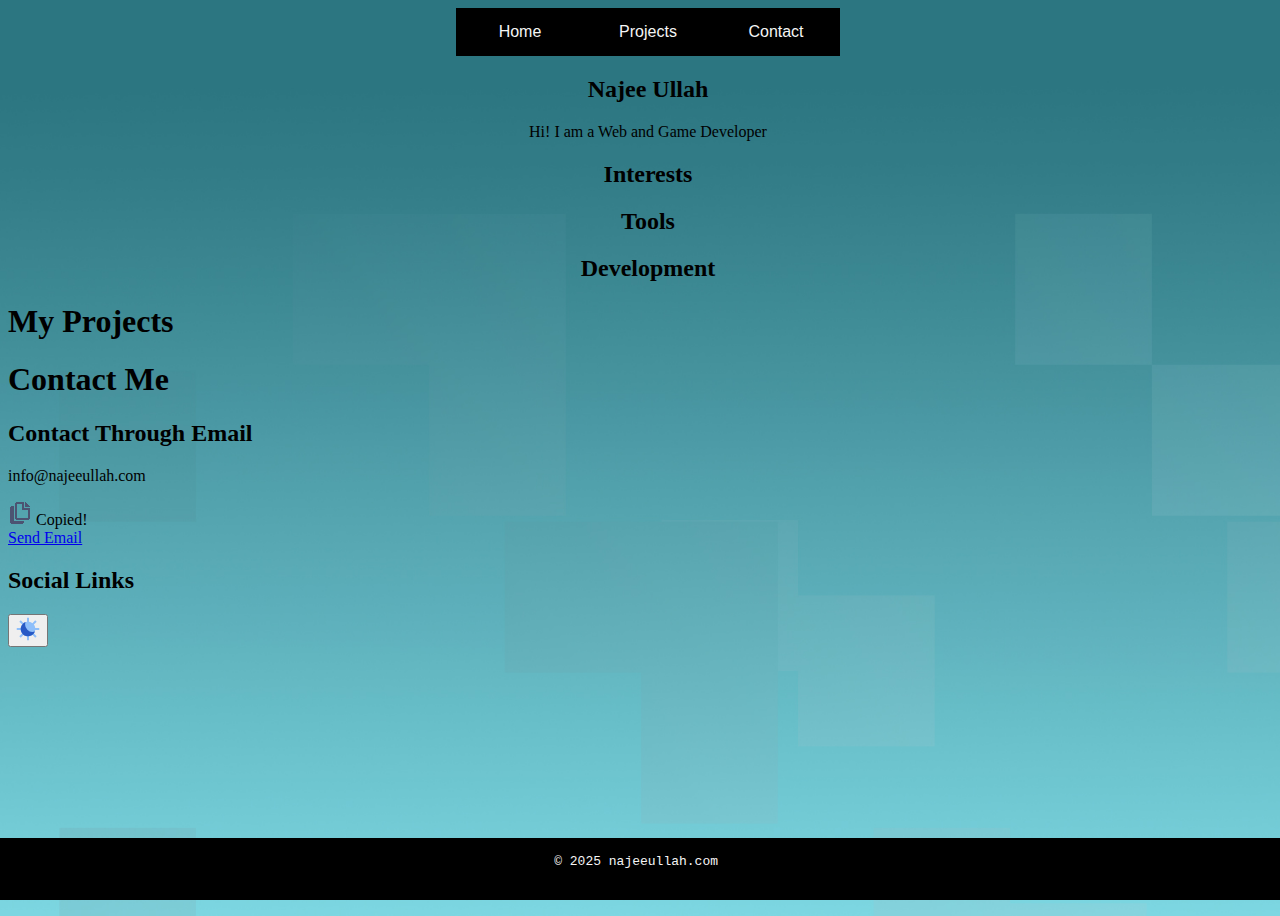
<file: index.html>
<!DOCTYPE html>
<html lang="en">
<head>
    <meta charset="UTF-8">
    <meta name="viewport" content="width=device-width, initial-scale=1.0">
    <title>Najee Ullah</title>    
    <meta name="description" content="Portfolio of Najee Ullah — Web & Game developer crafting sites, tools, and immersive digital experiences." />
    <link rel="canonical" href="https://www.najeeullah.com/" />
    <link rel="icon" href="/Assets/Icons/n-square.svg" type="image/png">
    <link rel="stylesheet" href="style.css">
</head>
<body>
  
<!--NavBar-->
  <header>
    <nav>
        <a href="#home">Home</a>
        <a href="#projects">Projects</a>
        <a href="#contact">Contact</a>        
    </nav>
  </header>
  
<!--Home-->

  <main class="home-layout" id="home">
    <!-- Left Section -->
    <section class="intro-section">
      <h2 class="name">Najee Ullah</h2>
      <p class="intro">
        Hi! I am a Web and Game Developer
      </p>

      <div class="interests">
        <h2>Interests</h2>
        <ul id="interestsList"></ul>
      </div>
      
    </section>

    <!-- Right Section -->
    <section class="skills-section">
      <div class="skills-grid">

        <div class="box tools">
          <h2>Tools</h2>
          <div class="grid-list" id="toolsGrid"></div>
        </div>

        <div class="box development">
          <h2>Development</h2>
          <div class="grid-list" id="developmentGrid"></div>
        </div>

      </div>
    </section>
  </main>

<!--Projects-->

    <h1 id="projects">My Projects</h1>
  <projects>
    <div id="projectsGrid" class="grid"></div>
  </projects>

<!--Contact-->

  <h1>Contact Me</h1>
<socials class="contact-layout" id="contact">
  <section class="email-section">
    <h2>Contact Through Email</h2>
    <div class="email-wrapper">
    <p class="email-address" id="emailAddress">info@najeeullah.com</p>
    <img src="Assets/Icons/copy.svg" alt="Copy Email" id="copyEmailIcon" class="copy-icon">
    <span id="copyTooltip" class="copy-tooltip">Copied!</span>
    </div>
    <a href="mailto:najeeullah@gmail.com" class="email-button">Send Email</a>
  </section>

  <section class="social-container">
    <h2>Social Links</h2>
    <div id="socialGrid" class="social-grid"></div>
  </section>

</socials>

<!--Footer-->

<footer>
  <p>
    <pre>© 2025 najeeullah.com 
      </pre>
    </p>
</footer>

<!--DarkModeButton-->

<button id="themeToggle" class="theme-button">
    <img id="themeIcon" src="/Assets/Icons/light-dark-mode-flat.svg" alt="Theme Icon">
</button>

<script src="script.js"></script>
<script>loadInterests();loadDevelopments();loadTools();setupDarkMode();loadProjects();loadSocials();</script>

</body>
</html>
</file>
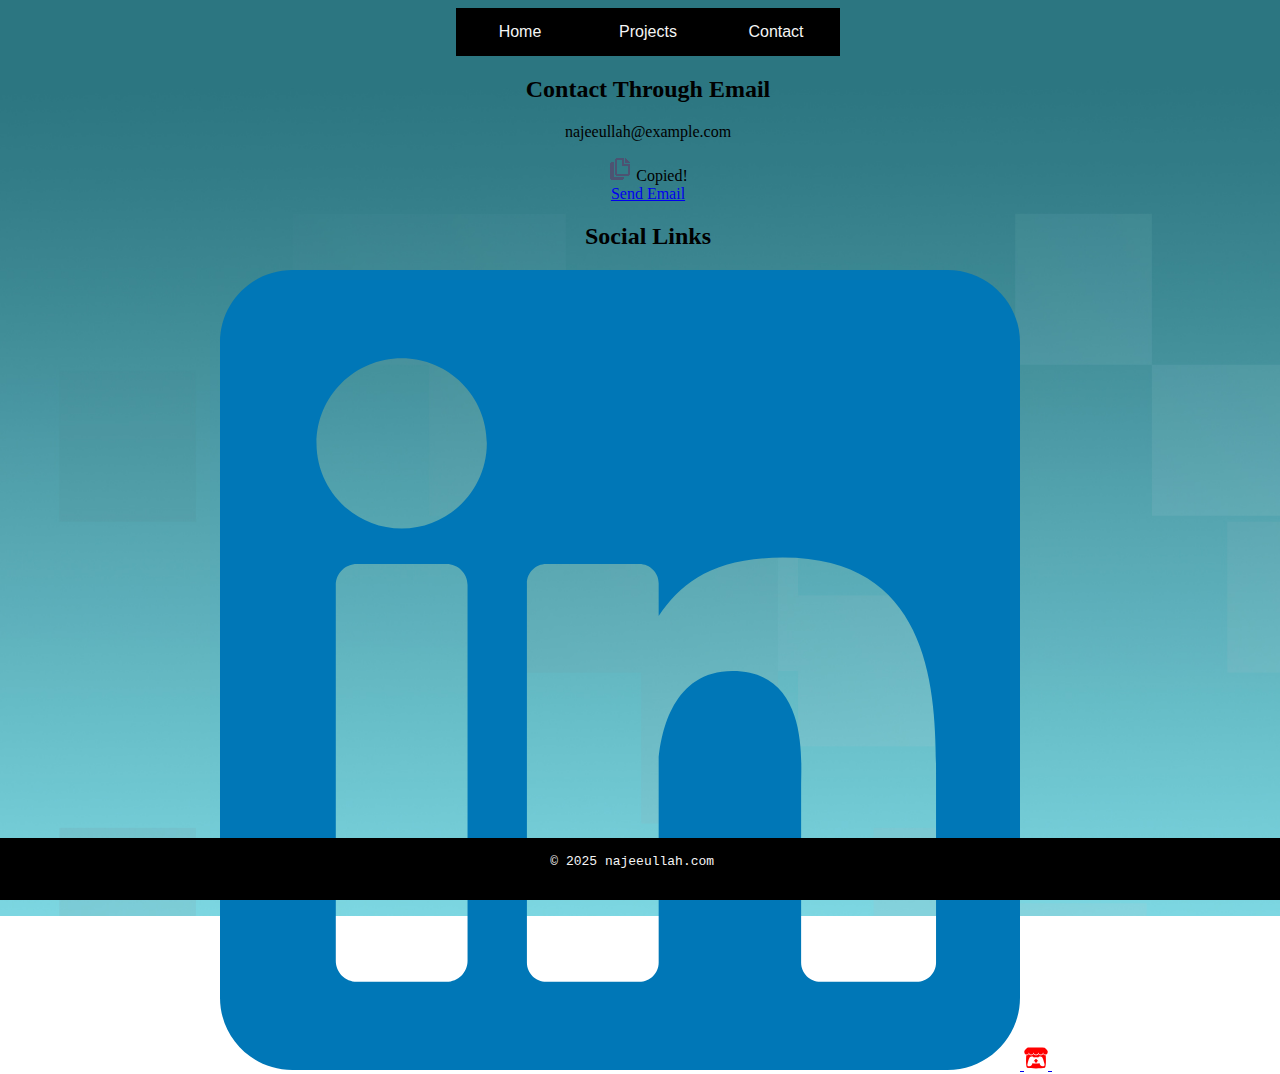
<file: contact.html>
<!DOCTYPE html>
<html lang="en">
<head>
    <meta charset="UTF-8">
    <meta name="viewport" content="width=device-width, initial-scale=1.0">
    <title>Contact</title>    
    <link rel="stylesheet" href="style.css">
</head>
<body>
  <header>
    <nav>
        <a href="index.html">Home</a>
        <a href="projects.html">Projects</a>
        <a href="contact.html">Contact</a>        
    </nav>
  </header>  <main class="contact-layout">
  <section class="email-section">
    <h2>Contact Through Email</h2>
    <div class="email-wrapper">
    <p class="email-address" id="emailAddress">najeeullah@example.com</p>
    <img src="Assets/Icons/copy.svg" alt="Copy Email" id="copyEmailIcon" class="copy-icon">
    <span id="copyTooltip" class="copy-tooltip">Copied!</span>
    </div>
    <a href="mailto:najeeullah@gmail.com" class="email-button">Send Email</a>
  </section>

  <section class="social-container">
    <h2>Social Links</h2>
    <div id="socialGrid" class="social-grid"></div>
  </section>

</main>

<footer>
  <p>
    <pre>© 2025 najeeullah.com  
      </pre>
    </p>
</footer>

<script src="script.js"></script>
<script>loadSocials();</script>

</body>
</html>
</file>
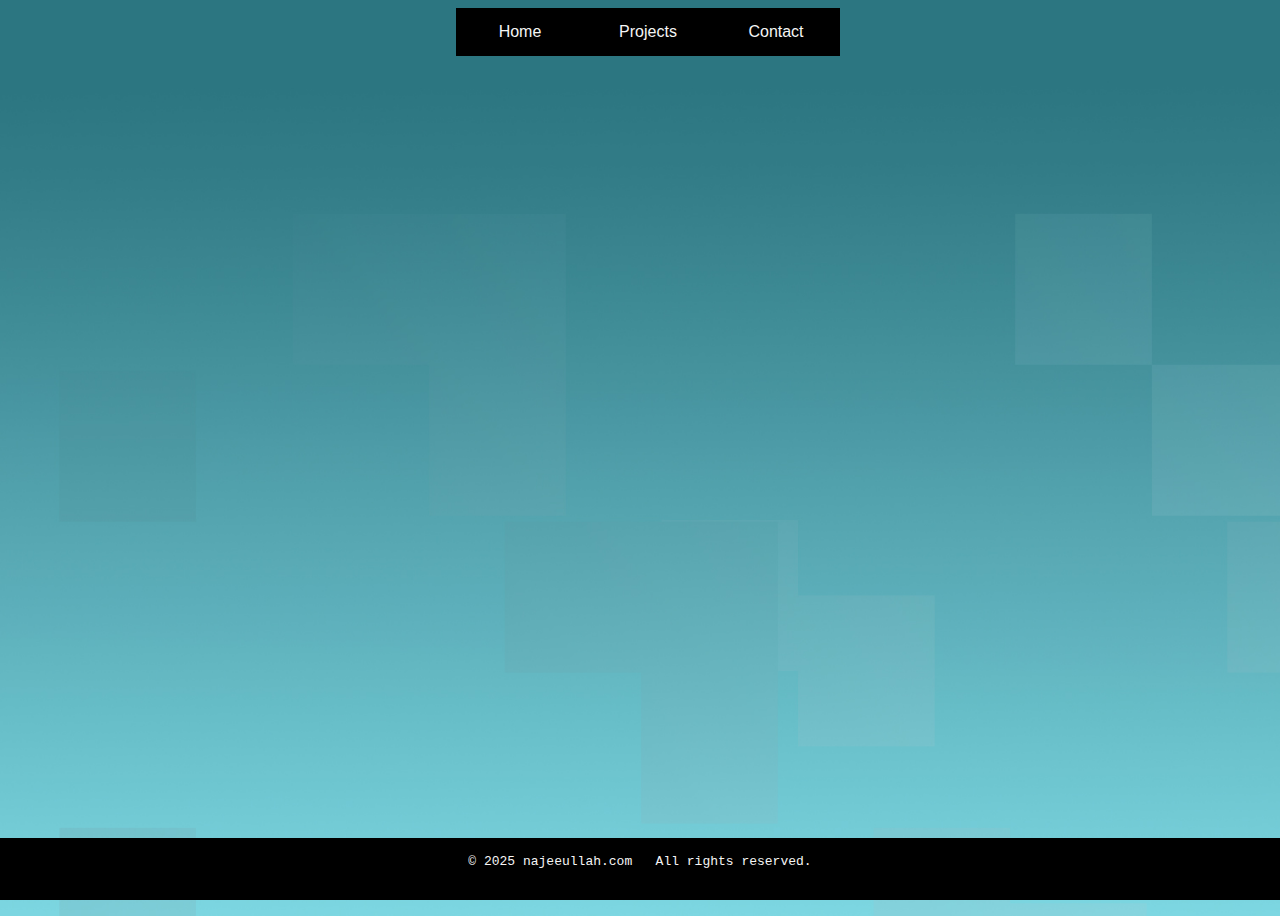
<file: projects.html>
<!DOCTYPE html>
<html lang="en">
<head>
    <meta charset="UTF-8">
    <meta name="viewport" content="width=device-width, initial-scale=1.0">
    <title>Projects</title>    
    <link rel="stylesheet" href="style.css">
</head>
<body>
  <header>
    <nav>
        <a href="index.html">Home</a>
        <a href="projects.html">Projects</a>
        <a href="contact.html">Contact</a>        
    </nav>
  </header>  
  <main>
    <div id="projectsGrid" class="grid"></div>
  </main>
  
<footer>
  <p>
    <pre>© 2025 najeeullah.com   All rights reserved.
      </pre>
    </p>
</footer>

<script src="script.js"></script>

</body>
</html>
</file>
<file: style.css>
body {
    background-image: url("Assets/Images/WebsiteBackground.jpg"); 
    background-repeat: no-repeat;
    background-size: cover;   
    width: 100%;
    height: 100vh;   
    overflow-x: hidden;
}
main {
    text-align: center;
}
footer {    
   position: fixed;
   left: 0;
   bottom: 0;
   width: 100%;
   text-align: center;    
   color: whitesmoke;
   background-color: rgb(0, 0, 0);
}
footer p{
    background-color: black;
}
nav 
{
    width: 30%;
    border-radius: 6px;
    margin: auto;
    display: flex;
    justify-content: space-evenly;
}
nav a {    
    color: whitesmoke;
    background-color: black;
    text-decoration: none;
    font-family: 'Franklin Gothic Medium', 'Arial Narrow', Arial, sans-serif;
    flex: 1;
    text-align: center;
    padding: 15px;
}
nav a:hover {
    color: black;
    background-color: whitesmoke;
}
@media (max-width: 800px) {
    nav {
        width: 80%;            
        flex-direction: column; 
    }

    nav a {
        flex: none;           
        border-bottom: 1px solid black; 
    }

}
</file>
